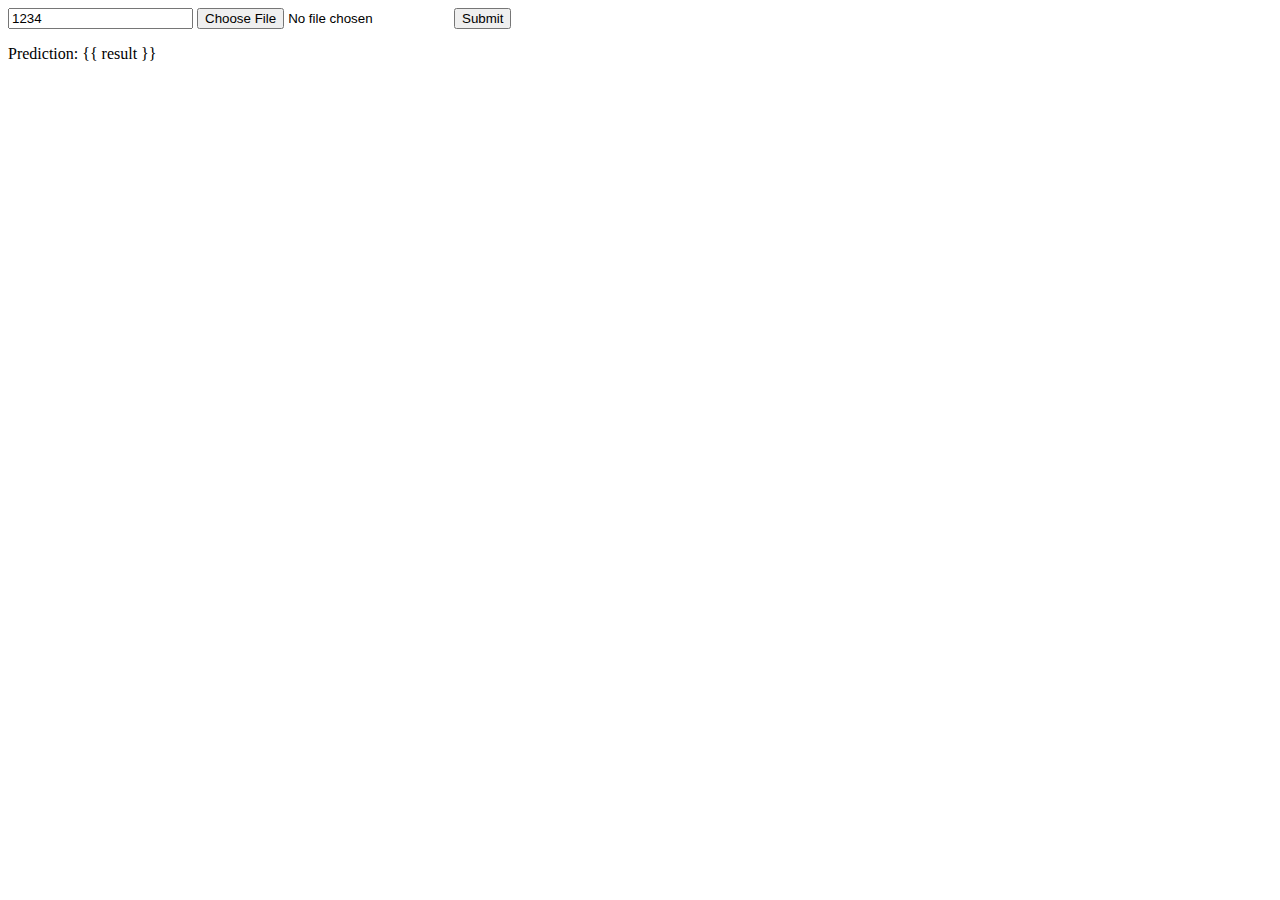
<file: application/templates/form.html>
<!DOCTYPE html>
<html lang="en">
<head>
    <meta charset="UTF-8">
    <title>Sample Form</title>
</head>
<body>
<form method="post"  enctype="multipart/form-data">
    <input type="number" name="num" value="1234"/>
    <input type="file" name="file"/>

    <input type="submit">
</form>

<p>Prediction: {{ result }}</p>

</body>
</html>
</file>
